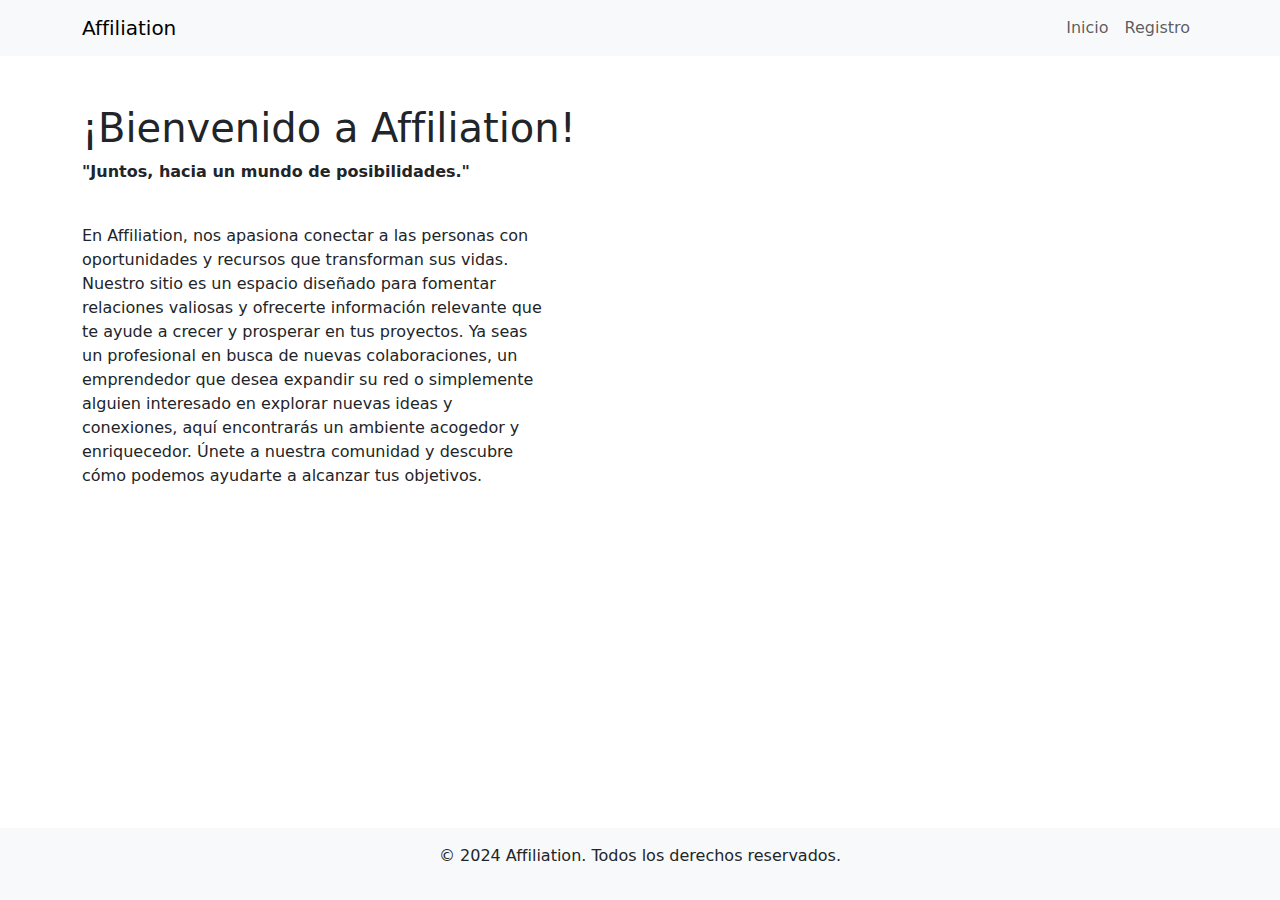
<file: index.html>
<!DOCTYPE html>
<html lang="es">
<head>
    <meta charset="UTF-8">
    <meta name="viewport" content="width=device-width, initial-scale=1.0">
    <title>Affiliation</title>
    <link href="https://cdn.jsdelivr.net/npm/bootstrap@5.3.0-alpha1/dist/css/bootstrap.min.css" rel="stylesheet">
    <link href="styles.css" rel="stylesheet">
</head>
<body>
    <nav class="navbar navbar-expand-lg navbar-light bg-light">
        <div class="container">
            <a class="navbar-brand" href="index.html">Affiliation</a>
            <button class="navbar-toggler" type="button" data-bs-toggle="collapse" data-bs-target="#navbarNav" aria-controls="navbarNav" aria-expanded="false" aria-label="Toggle navigation">
                <span class="navbar-toggler-icon"></span>
            </button>
            <div class="collapse navbar-collapse" id="navbarNav">
                <ul class="navbar-nav ms-auto">
                    <li class="nav-item">
                        <a class="nav-link" href="index.html">Inicio</a>
                    </li>
                    <li class="nav-item">
                        <a class="nav-link" href="registro.html">Registro</a>
                    </li>
                    
                </ul>
            </div>
        </div>
    </nav>

    <main class="container my-5">
        <h1>¡Bienvenido a Affiliation!</h1>
        <p> <b>"Juntos, hacia un mundo de posibilidades."</b></p>
        <br>
        <p class="col-5">En Affiliation, nos apasiona conectar a las personas con oportunidades y recursos que transforman sus vidas. Nuestro sitio es un espacio diseñado para fomentar relaciones valiosas y ofrecerte información relevante que te ayude a crecer y prosperar en tus proyectos.

            Ya seas un profesional en busca de nuevas colaboraciones, un emprendedor que desea expandir su red o simplemente alguien interesado en explorar nuevas ideas y conexiones, aquí encontrarás un ambiente acogedor y enriquecedor. Únete a nuestra comunidad y descubre cómo podemos ayudarte a alcanzar tus objetivos.</p>
    </main>

    <footer class="bg-light py-3 mt-5">
        <div class="container text-center">
            <p>&copy; 2024 Affiliation. Todos los derechos reservados.</p>
        </div>
    </footer>

    <script src="https://cdn.jsdelivr.net/npm/bootstrap@5.3.0-alpha1/dist/js/bootstrap.bundle.min.js"></script>
</body>
</html>
</file>
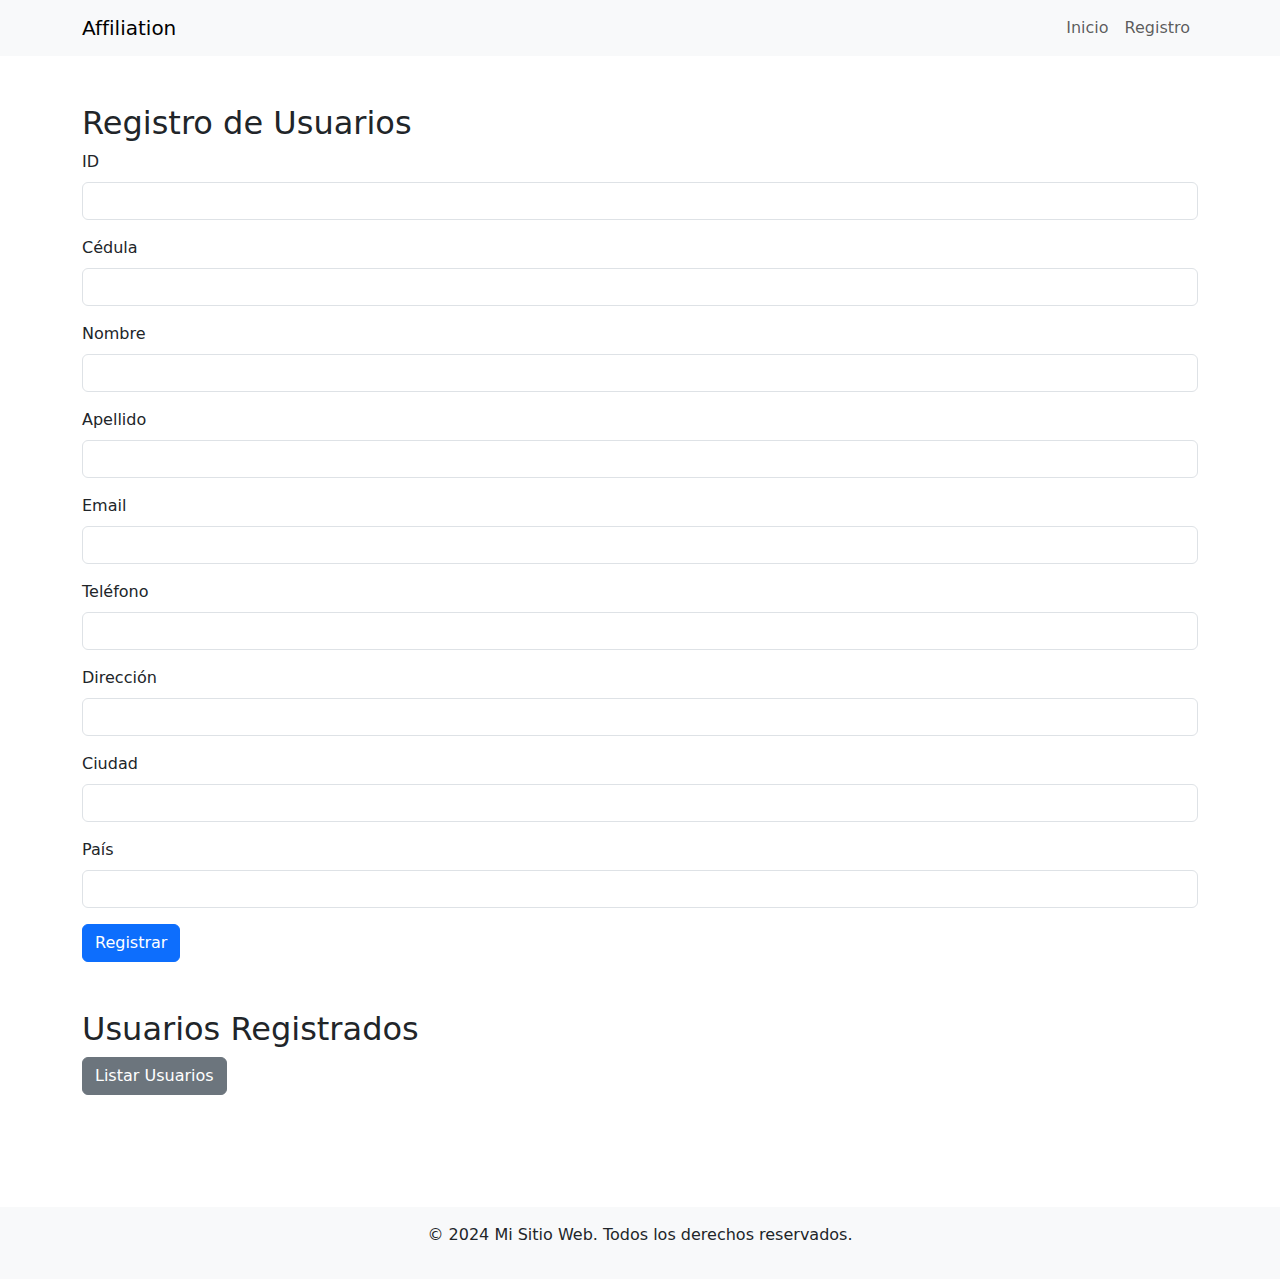
<file: registro.html>
<!DOCTYPE html>
<html lang="es">
<head>
    <meta charset="UTF-8">
    <meta name="viewport" content="width=device-width, initial-scale=1.0">
    <title>Registro de Usuarios</title>
    <link href="https://cdn.jsdelivr.net/npm/bootstrap@5.3.0-alpha1/dist/css/bootstrap.min.css" rel="stylesheet">
    <link href="styles.css" rel="stylesheet">
</head>
<body>
    <nav class="navbar navbar-expand-lg navbar-light bg-light">
        <div class="container">
            <a class="navbar-brand" href="index.html">Affiliation</a>
            <button class="navbar-toggler" type="button" data-bs-toggle="collapse" data-bs-target="#navbarNav" aria-controls="navbarNav" aria-expanded="false" aria-label="Toggle navigation">
                <span class="navbar-toggler-icon"></span>
            </button>
            <div class="collapse navbar-collapse" id="navbarNav">
                <ul class="navbar-nav ms-auto">
                    <li class="nav-item">
                        <a class="nav-link" href="index.html">Inicio</a>
                    </li>
                    <li class="nav-item">
                        <a class="nav-link" href="registro.html">Registro</a>
                    </li>
                </ul>
            </div>
        </div>
    </nav>

    <main class="container my-5">
        <h2>Registro de Usuarios</h2>
        <form id="registroForm">
            <div class="mb-3">
                <label for="id" class="form-label">ID</label>
                <input type="text" class="form-control" id="id" required>
            </div>
            <div class="mb-3">
                <label for="cedula" class="form-label">Cédula</label>
                <input type="text" class="form-control" id="cedula" required>
            </div>
            <div class="mb-3">
                <label for="nombre" class="form-label">Nombre</label>
                <input type="text" class="form-control" id="nombre" required>
            </div>
            <div class="mb-3">
                <label for="apellido" class="form-label">Apellido</label>
                <input type="text" class="form-control" id="apellido" required>
            </div>
            <div class="mb-3">
                <label for="email" class="form-label">Email</label>
                <input type="email" class="form-control" id="email" required>
            </div>
            <div class="mb-3">
                <label for="telefono" class="form-label">Teléfono</label>
                <input type="tel" class="form-control" id="telefono" required>
            </div>
            <div class="mb-3">
                <label for="direccion" class="form-label">Dirección</label>
                <input type="text" class="form-control" id="direccion" required>
            </div>
            <div class="mb-3">
                <label for="ciudad" class="form-label">Ciudad</label>
                <input type="text" class="form-control" id="ciudad" required>
            </div>
            <div class="mb-3">
                <label for="pais" class="form-label">País</label>
                <input type="text" class="form-control" id="pais" required>
            </div>
            <button type="submit" class="btn btn-primary">Registrar</button>
        </form>

        <h2 class="mt-5">Usuarios Registrados</h2>
        <button id="listarUsuarios" class="btn btn-secondary mb-3">Listar Usuarios</button>
        <div class="table-responsive">
            <table class="table table-striped" id="tablaUsuarios" style="display: none;">
                <thead>
                    <tr>
                        <th>ID</th>
                        <th>Cédula</th>
                        <th>Nombre</th>
                        <th>Apellido</th>
                        <th>Email</th>
                        <th>Teléfono</th>
                        <th>Dirección</th>
                        <th>Ciudad</th>
                        <th>País</th>
                    </tr>
                </thead>
                <tbody>
                </tbody>
            </table>
        </div>
    </main>

    <footer class="bg-light py-3 mt-5">
        <div class="container text-center">
            <p>&copy; 2024 Mi Sitio Web. Todos los derechos reservados.</p>
        </div>
    </footer>

    <script src="https://cdn.jsdelivr.net/npm/bootstrap@5.3.0-alpha1/dist/js/bootstrap.bundle.min.js"></script>
    <script src="script.js"></script>
</body>
</html>
</file>
<file: styles.css>
body {
    min-height: 100vh;
    display: flex;
    flex-direction: column;
}

main {
    flex: 1;
}

.table-responsive {
    overflow-x: auto;
}

@media (max-width: 768px) {
    .table th, .table td {
        font-size: 0.9rem;
    }
}

@media (max-width: 576px) {
    .table th, .table td {
        font-size: 0.8rem;
    }
}
</file>
